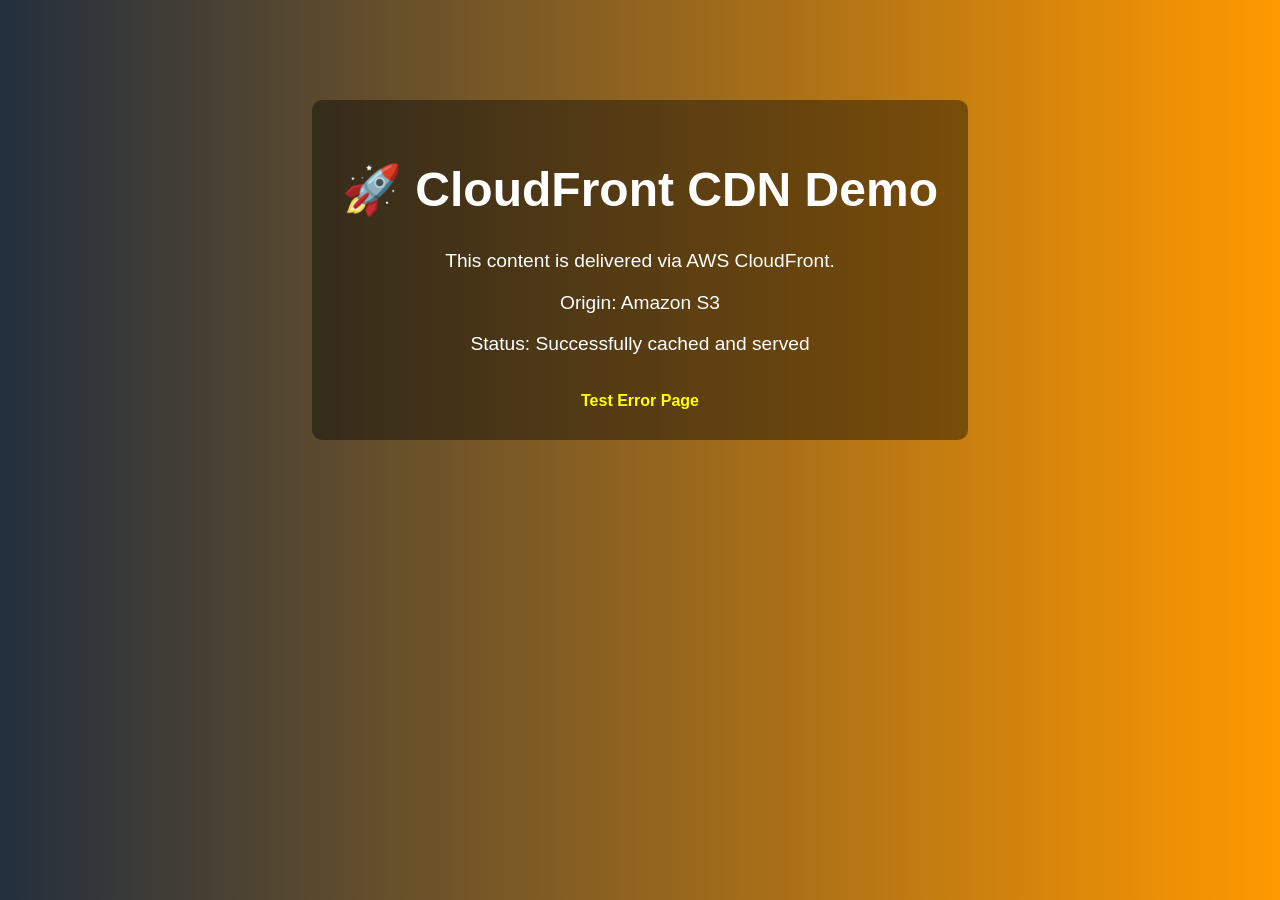
<file: index.html>
<!DOCTYPE html>
<html lang="en">
<head>
    <meta charset="UTF-8">
    <meta name="viewport" content="width=device-width, initial-scale=1.0">
    <title>AWS CloudFront Demo</title>

    <!-- Linking external CSS -->
    <link rel="stylesheet" href="style.css">
</head>
<body>
    <div class="box">
        <h1>🚀 CloudFront CDN Demo</h1>
        <p>This content is delivered via AWS CloudFront.</p>
        <p>Origin: Amazon S3</p>
        <p>Status: Successfully cached and served</p>

        <br>

        <a href="/nonexistent-page.html">
            Test Error Page
        </a>
    </div>
</body>
</html>
</file>
<file: style.css>
body {
    font-family: Arial, sans-serif;
    text-align: center;
    background: linear-gradient(to right, #232f3e, #ff9900);
    color: white;
    margin-top: 100px;
}

h1 {
    font-size: 3rem;
}

p {
    font-size: 1.2rem;
}

.box {
    background: rgba(0, 0, 0, 0.4);
    padding: 30px;
    border-radius: 10px;
    display: inline-block;
}

a {
    color: yellow;
    text-decoration: none;
    font-weight: bold;
}

a:hover {
    color: #00bfff;
}
</file>
